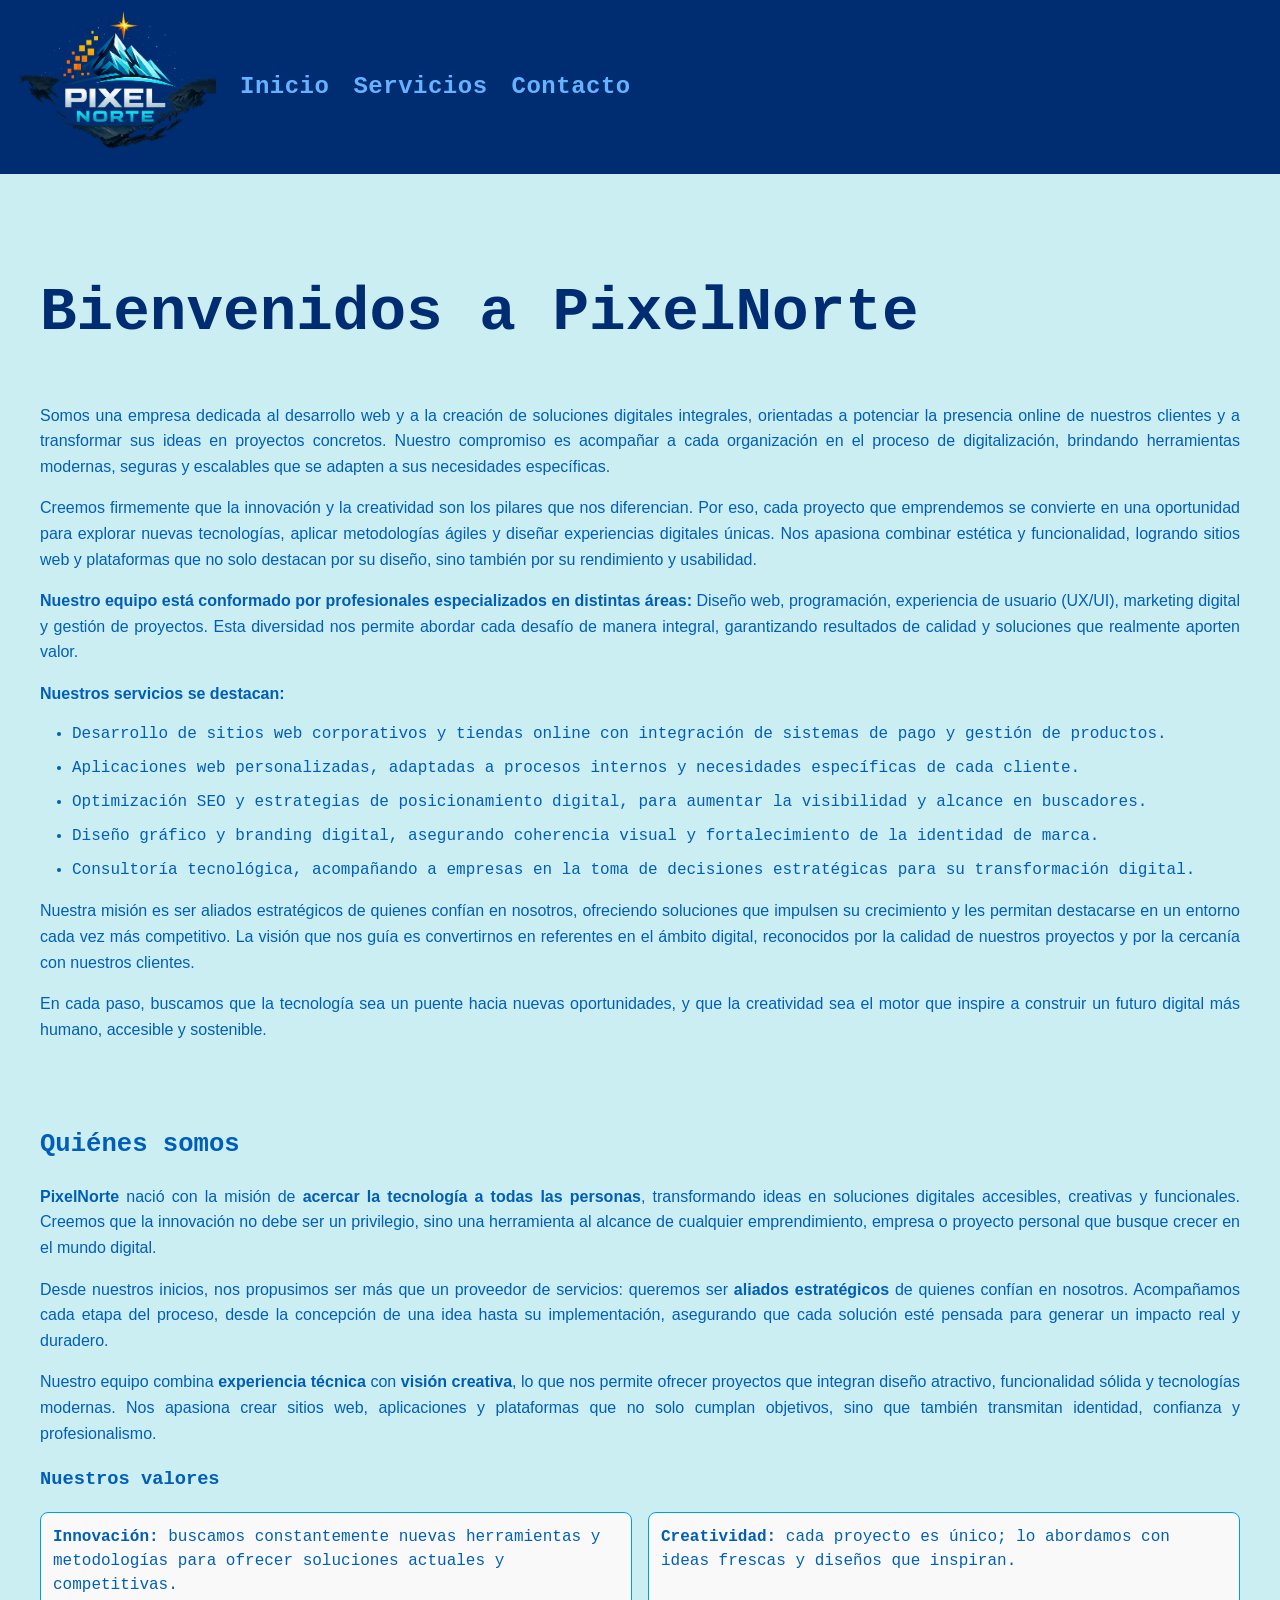
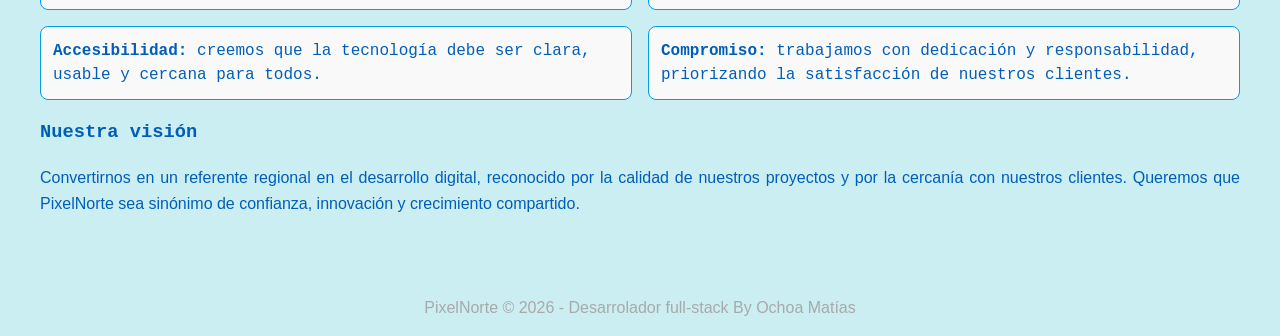
<file: index.html>
<!doctype html>
<html lang="es">
  <head>
    <meta charset="UTF-8" />
    <meta name="viewport" content="width=device-width, initial-scale=1.0">
    <title>Inicio - PixelNorte</title>
    <link rel="stylesheet" href="css/style.css" />
  </head>
  <body>
    <header id="site-header">
      <nav id="nav-principal">
        
          <img src="img/LogoPixelNorte.png" alt="Logo de PixelNorte">

        <ul>
          <li><a href="index.html">Inicio</a></li>
          <li><a href="html/servicios.html">Servicios</a></li>
          <li><a href="html/contacto.html">Contacto</a></li>
        </ul>
      </nav>
    </header>

    <main>
      <section id="bienvenida">
        <h1>Bienvenidos a PixelNorte</h1>
        <p>
          Somos una empresa dedicada al desarrollo web y a la creación de
          soluciones digitales integrales, orientadas a potenciar la presencia
          online de nuestros clientes y a transformar sus ideas en proyectos
          concretos. Nuestro compromiso es acompañar a cada organización en el
          proceso de digitalización, brindando herramientas modernas, seguras y
          escalables que se adapten a sus necesidades específicas.
        </p>

        <p>
          Creemos firmemente que la innovación y la creatividad son los pilares
          que nos diferencian. Por eso, cada proyecto que emprendemos se
          convierte en una oportunidad para explorar nuevas tecnologías, aplicar
          metodologías ágiles y diseñar experiencias digitales únicas. Nos
          apasiona combinar estética y funcionalidad, logrando sitios web y
          plataformas que no solo destacan por su diseño, sino también por su
          rendimiento y usabilidad.
        </p>

        <p>
          <strong
            >Nuestro equipo está conformado por profesionales especializados en
            distintas áreas:</strong
          >
          Diseño web, programación, experiencia de usuario (UX/UI), marketing
          digital y gestión de proyectos. Esta diversidad nos permite abordar
          cada desafío de manera integral, garantizando resultados de calidad y
          soluciones que realmente aporten valor.
        </p>

        <p class="intro-servicios">
          <strong> Nuestros servicios se destacan:</strong>
        </p>
        <ul class="lista-servicios">
          <li>
            Desarrollo de sitios web corporativos y tiendas online con
            integración de sistemas de pago y gestión de productos.
          </li>
          <li>
            Aplicaciones web personalizadas, adaptadas a procesos internos y
            necesidades específicas de cada cliente.
          </li>
          <li>
            Optimización SEO y estrategias de posicionamiento digital, para
            aumentar la visibilidad y alcance en buscadores.
          </li>
          <li>
            Diseño gráfico y branding digital, asegurando coherencia visual y
            fortalecimiento de la identidad de marca.
          </li>
          <li>
            Consultoría tecnológica, acompañando a empresas en la toma de
            decisiones estratégicas para su transformación digital.
          </li>
        </ul>

        <p>
          Nuestra misión es ser aliados estratégicos de quienes confían en
          nosotros, ofreciendo soluciones que impulsen su crecimiento y les
          permitan destacarse en un entorno cada vez más competitivo. La visión
          que nos guía es convertirnos en referentes en el ámbito digital,
          reconocidos por la calidad de nuestros proyectos y por la cercanía con
          nuestros clientes.
        </p>

        <p>
          En cada paso, buscamos que la tecnología sea un puente hacia nuevas
          oportunidades, y que la creatividad sea el motor que inspire a
          construir un futuro digital más humano, accesible y sostenible.
        </p>
      </section>

      <section id="quienes-somos">
        <h2>Quiénes somos</h2>
        <p>
          <strong>PixelNorte</strong> nació con la misión de
          <strong>acercar la tecnología a todas las personas</strong>,
          transformando ideas en soluciones digitales accesibles, creativas y
          funcionales. Creemos que la innovación no debe ser un privilegio, sino
          una herramienta al alcance de cualquier emprendimiento, empresa o
          proyecto personal que busque crecer en el mundo digital.
        </p>

        <p>
          Desde nuestros inicios, nos propusimos ser más que un proveedor de
          servicios: queremos ser <strong>aliados estratégicos</strong> de
          quienes confían en nosotros. Acompañamos cada etapa del proceso, desde
          la concepción de una idea hasta su implementación, asegurando que cada
          solución esté pensada para generar un impacto real y duradero.
        </p>

        <p>
          Nuestro equipo combina <strong>experiencia técnica</strong> con
          <strong>visión creativa</strong>, lo que nos permite ofrecer proyectos
          que integran diseño atractivo, funcionalidad sólida y tecnologías
          modernas. Nos apasiona crear sitios web, aplicaciones y plataformas
          que no solo cumplan objetivos, sino que también transmitan identidad,
          confianza y profesionalismo.
        </p>

        <h3>Nuestros valores</h3>
        <ul>
          <li>
            <strong>Innovación:</strong> buscamos constantemente nuevas
            herramientas y metodologías para ofrecer soluciones actuales y
            competitivas.
          </li>
          <li>
            <strong>Creatividad:</strong> cada proyecto es único; lo abordamos
            con ideas frescas y diseños que inspiran.
          </li>
          <li>
            <strong>Accesibilidad:</strong> creemos que la tecnología debe ser
            clara, usable y cercana para todos.
          </li>
          <li>
            <strong>Compromiso:</strong> trabajamos con dedicación y
            responsabilidad, priorizando la satisfacción de nuestros clientes.
          </li>
        </ul>

        <h3>Nuestra visión</h3>
        <p>
          Convertirnos en un referente regional en el desarrollo digital,
          reconocido por la calidad de nuestros proyectos y por la cercanía con
          nuestros clientes. Queremos que PixelNorte sea sinónimo de confianza,
          innovación y crecimiento compartido.
        </p>
      </section>
    </main>

    <footer>
      <p>PixelNorte © 2026 - Desarrolador full-stack By Ochoa Matías</p>
    </footer>
  </body>
</html>
</file>
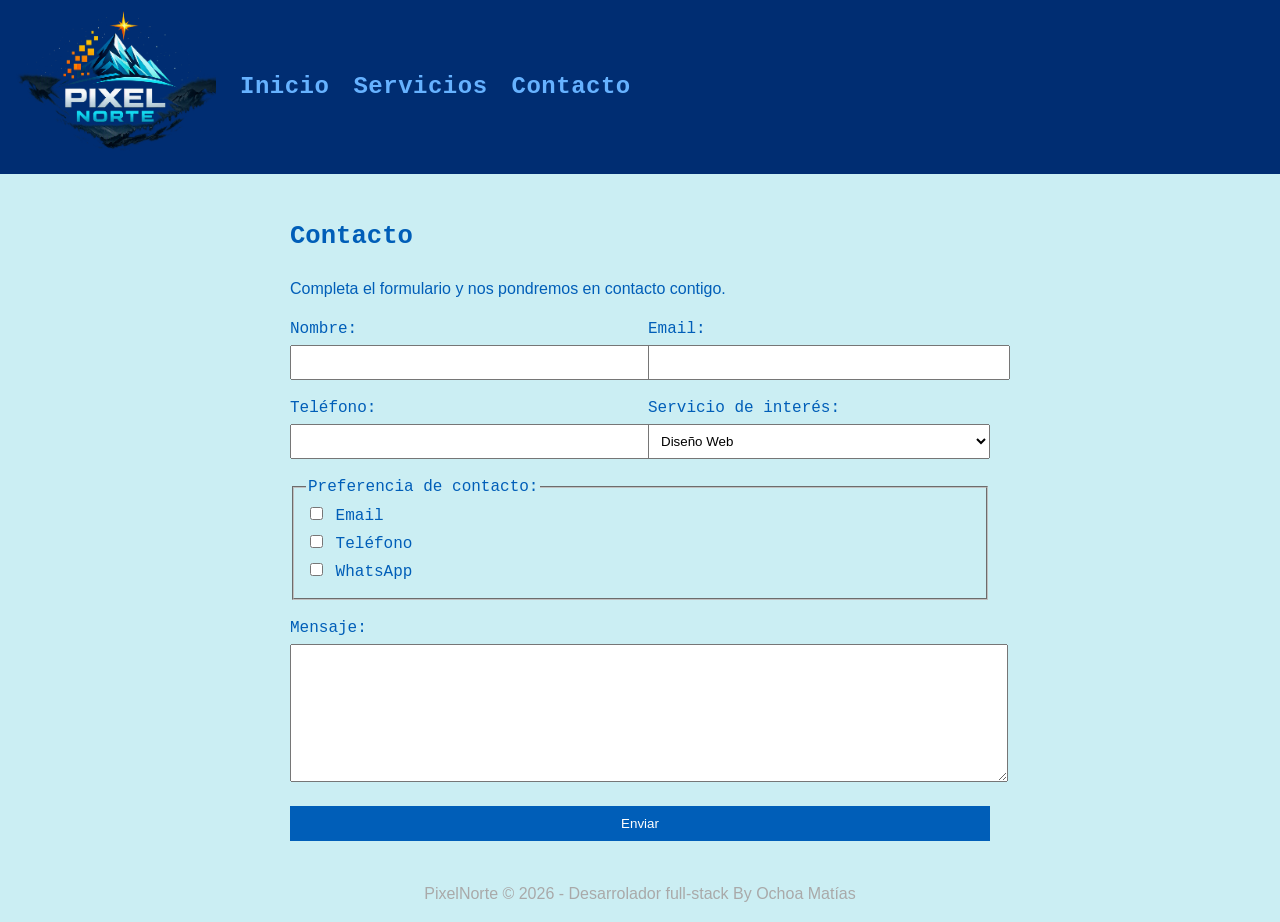
<file: html/contacto.html>
<!DOCTYPE html>
<html lang="es">
<head>
  <meta charset="UTF-8">
  <meta name="viewport" content="width=device-width, initial-scale=1.0">
  <title>Contacto - PixelNorte</title>
  <link rel="stylesheet" href="../css/style.css">
</head>
<body>
<header id="site-header">
  <nav id="nav-principal">

    <img src="../img/LogoPixelNorte.png" alt="Logo de PixelNorte" width="128" height="128">

    <ul>
      <li><a href="../index.html">Inicio</a></li>
      <li><a href="servicios.html">Servicios</a></li>
      <li><a href="contacto.html">Contacto</a></li>
    </ul>
  </nav>
</header>
<main>
  <section id="contacto">
    <h2>Contacto</h2>
    <p>Completa el formulario y nos pondremos en contacto contigo.</p>

    <form id="formulario-contacto">
  <div>
    <label for="nombre">Nombre:</label>
    <input type="text" id="nombre" name="nombre" required>
  </div>

  <div>
    <label for="email">Email:</label>
    <input type="email" id="email" name="email" required>
  </div>

  <div>
    <label for="telefono">Teléfono:</label>
    <input type="tel" id="telefono" name="telefono">
  </div>

  <div>
    <label for="servicio">Servicio de interés:</label>
    <select id="servicio" name="servicio">
      <option value="diseño">Diseño Web</option>
      <option value="seo">SEO</option>
      <option value="marketing">Marketing Digital</option>
      <option value="consultoria">Consultoría</option>
    </select>
  </div>

  <fieldset class="preferencias">
    <legend>Preferencia de contacto:</legend>

    <label>
      <input type="checkbox" name="preferencia" value="email">
      Email
    </label>

    <label>
      <input type="checkbox" name="preferencia" value="telefono">
      Teléfono
    </label>

    <label>
      <input type="checkbox" name="preferencia" value="whatsapp">
      WhatsApp
    </label>
  </fieldset>

  <div class="campo-mensaje">
    <label for="mensaje">Mensaje:</label>
    <textarea id="mensaje" name="mensaje"></textarea>
  </div>

  <button type="submit">Enviar</button>
</form>
  </section>
</main>

<footer>
    <p>PixelNorte © 2026 - Desarrolador full-stack By Ochoa Matías</p>
  </footer>
</body>
</html>
</file>
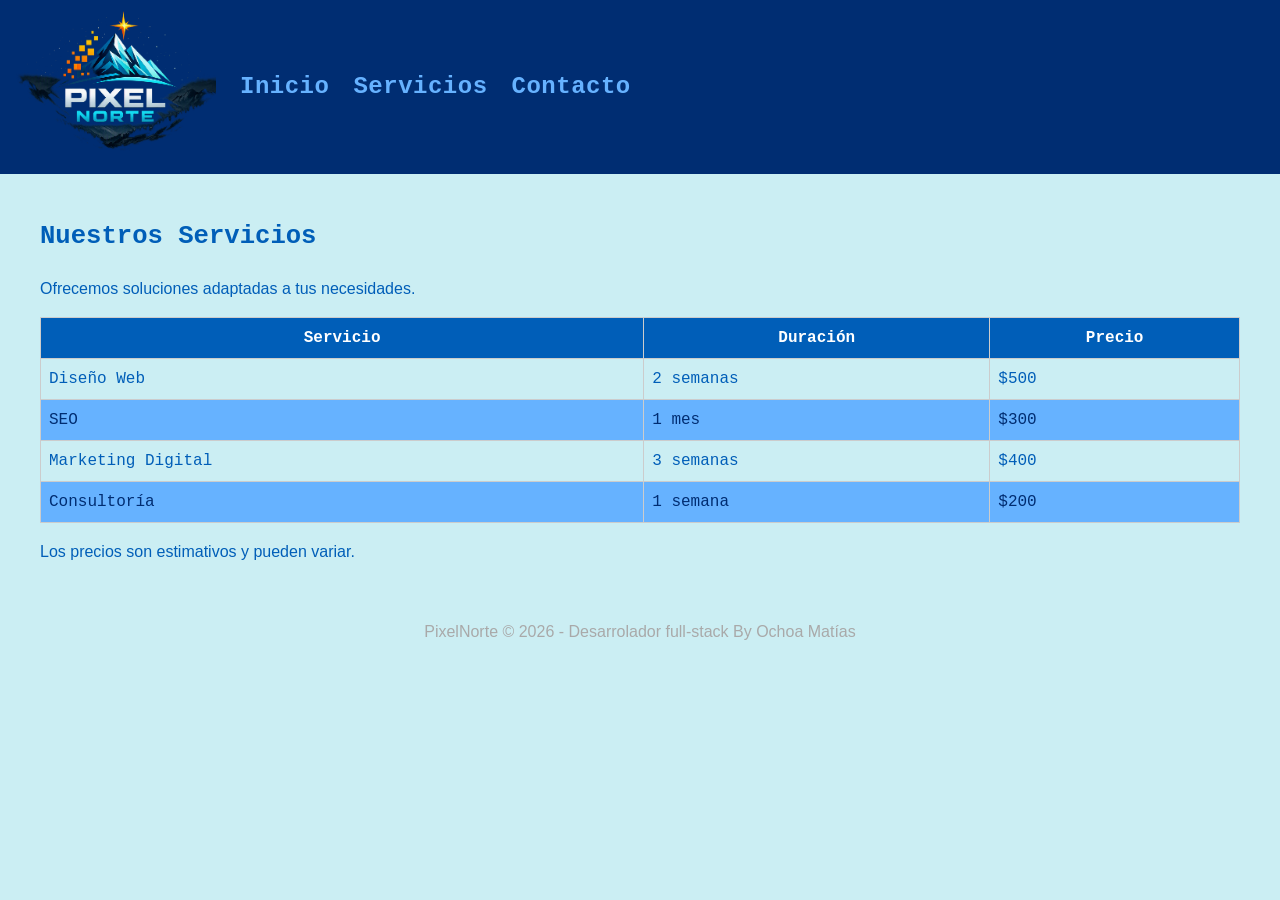
<file: html/servicios.html>
<!DOCTYPE html>
<html lang="es">
<head>
  <meta charset="UTF-8">
  <meta name="viewport" content="width=device-width, initial-scale=1.0">
  <title>Contacto - PixelNorte</title>
  <link rel="stylesheet" href="../css/style.css">
</head>
<body>
<header id="site-header">
  <nav id="nav-principal">

    <img src="../img/LogoPixelNorte.png" alt="Logo de PixelNorte">

    <ul>
      <li><a href="../index.html">Inicio</a></li>
      <li><a href="servicios.html">Servicios</a></li>
      <li><a href="contacto.html">Contacto</a></li>
    </ul>
  </nav>
</header>
<main>
  <section id="servicios">
    <h2>Nuestros Servicios</h2>
    <p>Ofrecemos soluciones adaptadas a tus necesidades.</p>

    <table id="tabla-servicios" border="1">
      <thead>
        <tr>
          <th>Servicio</th>
          <th>Duración</th>
          <th>Precio</th>
        </tr>
      </thead>
      <tbody>
        <tr>
          <td>Diseño Web</td>
          <td>2 semanas</td>
          <td>$500</td>
        </tr>
        <tr>
          <td>SEO</td>
          <td>1 mes</td>
          <td>$300</td>
        </tr>
        <tr>
          <td>Marketing Digital</td>
          <td>3 semanas</td>
          <td>$400</td>
        </tr>
        <tr>
          <td>Consultoría</td>
          <td>1 semana</td>
          <td>$200</td>
        </tr>
      </tbody>
    </table>

    <p>Los precios son estimativos y pueden variar.</p>
  </section>
</main>

<footer>
    <p>PixelNorte © 2026 - Desarrolador full-stack By Ochoa Matías</p>
  </footer>
</body>
</html>
</file>
<file: css/style.css>
/* Paleta PixelNorte
Principal:

zul profundo    #002D72	Fondo de encabezado, botones principales
Azul medio		#005EB8	Tipografía destacada, enlaces
Azul claro		#66B2FF	Detalles, íconos, hover states


Secundario:

Amarillo sol		#FFD200	Acentos, íconos, detalles cálidos
Naranja amanecer	#FF7A00	Gradientes, botones secundarios
Azul estrella		#009FE3	Elementos digitales, íconos pixelados
*/
/* =========================
   Parte 1 — Base y tipografía
   ========================= */

body {
  font-family: "Courier New", monospace; /* Define la familia tipográfica general. */
  line-height: 1.5; /* Separa verticalmente las líneas de texto. */
  color: #005EB8;   /* Azul medio para texto destacado */
  background-color: #cbeef3;
  margin: 0; /* Elimina el margen predeterminado del navegador. */
}

h1 {
  font-size: clamp(36px, 6vw, 61px); /* Adapta el título al tamaño de pantalla. */
  color: #002D72; /* Azul profundo */
  line-height: 1.3; /* Controla la altura de las líneas del título. */
  text-align: left; /* Mantiene el título alineado con el contenido. */
}

h2 {
  font-size: 1.6em; /* Hace el subtítulo más grande que el texto normal. */
  color: #005EB8; /* Azul medio */
  line-height: 1.4; /* Mejora el espacio entre líneas del subtítulo. */
}
p {
  font-family: Arial, Helvetica, sans-serif;   /* Tipografía clara */
  font-size: 16px;                  /* Tamaño de letra */
  line-height: 1.6;                 /* Espaciado entre líneas */
  color: #005EB8;                      /* Color del texto */
  margin-bottom: 15px;              /* Espacio entre párrafos */
  text-align: justify;              /* Justifica el texto */
}

#bienvenida .intro-servicios {
  text-indent: 0; /* Evita la sangría en el texto introductorio de servicios. */
}

.lista-servicios {
  padding-left: 2em; /* Deja espacio para la sangría y los marcadores. */
  color: #005EB8; /* Define el color del texto de la lista. */
}

.lista-servicios li {
  margin-bottom: 10px; /* Separa verticalmente cada servicio. */
}

/* =========================
   Parte 2 — Header y navegación
   ========================= */
#site-header {
    background-color: #002D72;
    color: #FFFFFF;
    height: 170px;
    padding: 2px 16px; /* Menos alto, mantiene espacio lateral */
  }

#nav-principal {
  display: flex; /* Coloca logo y menú en una misma fila. */
  align-items: center; /* Centra los elementos verticalmente. */
  height: 100%;
  gap: 24px; /* Separa el logo del menú. */
  margin: 0; /* Elimina márgenes predeterminados. */
  padding: 0; /* Elimina relleno predeterminado. */
}

#nav-principal img {
  display: block;
  width: 200px;
  height: 200px;
}

#nav-principal ul {
  display: flex; /* Organiza los enlaces horizontalmente. */
  flex-direction: row; /* Define una fila para los elementos del menú. */
  align-items: center; /* Alinea los enlaces verticalmente. */
  gap: 24px; /* Separa los enlaces entre sí. */
  list-style: none; /* Quita las viñetas de la lista. */
  margin: 0; /* Quita el margen predeterminado de la lista. */
  padding: 0; /* Quita el relleno predeterminado de la lista. */
}

#nav-principal li {
  display: inline-block; /* Permite que cada elemento ocupe su contenido. */
}

#nav-principal a {
color: #66B2FF;
text-decoration: none;
white-space: nowrap;
font-size: 1.5rem; /* aumenta tamaño */
font-weight: 900; /* pone negrita */
letter-spacing: 0.5px; /* un poco más elegante */
}
/* =========================
   Parte 3 — Contenido de Inicio
   ========================= */
#bienvenida,
#quienes-somos {
  padding: 24px 0; /* Separa el contenido verticalmente sin centrarlo en una caja. */
  max-width: 100%; /* Limita el ancho para facilitar la lectura. */
  margin: 0; /* Evita añadir centrado horizontal innecesario. */
}

#quienes-somos ul {
  display: flex; /* Convierte los valores en elementos flexibles. */
  flex-wrap: wrap; /* Permite que las tarjetas pasen a otra línea. */
  gap: 16px; /* Separa las tarjetas entre sí. */
  list-style: none; /* Quita las viñetas de los valores. */
  padding: 0; /* Quita el relleno predeterminado de la lista. */
}

#quienes-somos li {
  border: 1px solid #009FE3; /* Azul estrella */
  border-radius: 8px; /* Redondea ligeramente las esquinas. */
  padding: 12px; /* Crea espacio interior en cada tarjeta. */
  flex: 1 1 calc(33% - 16px); /* Busca mostrar tres tarjetas por fila. */
  background-color: #f9f9f9; /* Distingue las tarjetas del fondo. */
}

/* =========================
   Parte 4 — Tabla de servicios
   ========================= */
#tabla-servicios {
  width: 100%; /* Hace que la tabla ocupe todo el ancho disponible. */
  border-collapse: collapse; /* Une los bordes de las celdas. */
}

#tabla-servicios th,
#tabla-servicios td {
  border: 1px solid #cccccc; /* Dibuja el borde de cada celda. */
  padding: 8px; /* Separa el contenido del borde. */
}

#tabla-servicios th {
  background-color: #005EB8; /* Azul medio */
  color: #FFFFFF;
}

#tabla-servicios tr:nth-child(even) {
  background-color: #66B2FF; /* Azul claro alterno */
  color: #002D72;
}

/* =========================
   Parte 5 — Formulario de contacto
   ========================= */
main {
  max-width: 1200px; /* Permite una distribución más amplia del contenido. */
  margin: 0 auto;
  padding: 24px 40px; /* Deja espacio lateral sin encerrar demasiado el contenido. */
}

#contacto {
  max-width: 700px;
  margin: 0 auto;
}

#formulario-contacto {
  display: grid; /* Organiza los campos mediante CSS Grid. */
  grid-template-columns: 1fr 1fr; /* Crea dos columnas del mismo tamaño. */
  gap: 16px; /* Separa filas y columnas del formulario. */
}

#formulario-contacto label {
  display: block; /* Coloca la etiqueta en su propia línea. */
  margin-bottom: 4px; /* Separa la etiqueta del campo. */
}

#formulario-contacto input:not([type="checkbox"]),
#formulario-contacto select,
#formulario-contacto textarea {
  width: 100%;
  padding: 8px;
}

#formulario-contacto textarea {
  min-height: 120px; /* Define una altura mínima para el mensaje. */
  resize: vertical; /* Permite cambiar solo la altura del área de texto. */
}

#formulario-contacto .preferencias,
#formulario-contacto .campo-mensaje,
#formulario-contacto button {
  grid-column: 1 / -1; /* Hace que estos elementos ocupen ambas columnas. */
}

.opciones-preferencia {
  display: flex; /* Coloca las opciones en una fila. */
  gap: 24px; /* Separa las opciones entre sí. */
  margin-top: 8px; /* Separa las opciones de su etiqueta. */
}

.opciones-preferencia label {
  display: inline-flex !important; /* Alinea cada casilla con su texto. */
  align-items: center; /* Centra casilla y texto verticalmente. */
  gap: 6px; /* Separa la casilla de su etiqueta. */
  margin: 0; /* Elimina el margen general de las etiquetas. */
}

.opciones-preferencia input[type="checkbox"] {
  width: auto; /* Conserva el tamaño natural de la casilla. */
}

@media (max-width: 700px) {
  #site-header {
    height: auto;
    padding: 8px 16px 16px;
  }

  #nav-principal {
    flex-direction: column;
    gap: 8px;
  }

  #nav-principal img {
    width: 96px;
    height: auto;
  }

  #nav-principal ul {
    flex-wrap: wrap;
    justify-content: center;
    gap: 8px 16px;
  }

  #nav-principal a {
    font-size: 1rem;
  }

  .opciones-preferencia {
    flex-direction: column; /* Apila las opciones en móviles. */
    gap: 10px; /* Reduce el espacio entre opciones en móviles. */
  }
}

#formulario-contacto button {
  grid-column: 1 / -1; /* Hace que el botón ocupe todo el ancho. */
  background-color: #005EB8; /* Define el color normal del botón. */
  color: #FFFFFF; /* Define el color del texto del botón. */
  border: none; /* Quita el borde predeterminado. */
  padding: 10px 18px; /* Aumenta el espacio interno del botón. */
  cursor: pointer; /* Muestra que el botón se puede pulsar. */
  transition: background-color 0.3s ease; /* Suaviza el cambio de color. */
}

#formulario-contacto button:hover {
  background-color: #FF7A00; /* Cambia el botón a naranja al pasar el mouse. */
}

@media (max-width: 600px) {
  main {
    padding: 20px; /* Reduce el espacio lateral en pantallas pequeñas. */
  }

  #formulario-contacto {
    grid-template-columns: 1fr; /* Mantiene una columna en pantallas pequeñas. */
  }
}

footer, footer p, footer p * {
    color: #a9a9a9;
    text-align: center;
}
</file>
